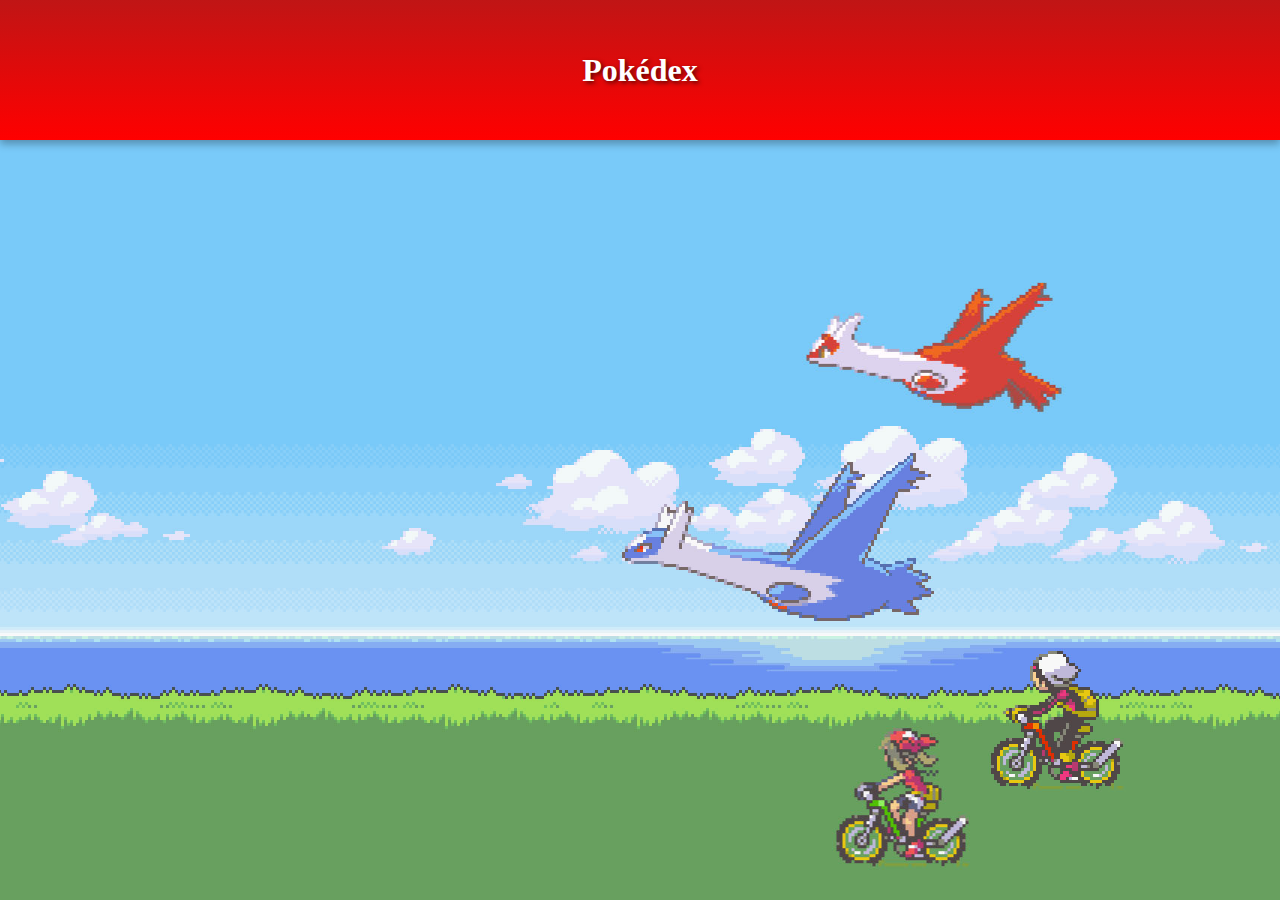
<file: gardevoir-prueba.html>
<!DOCTYPE html>
<html lang="esp">
<!--Este documento es una prueba de cuando era estático. -->
<head>
    <meta charset="UTF-8">
    <meta name="viewport" content="width=device-width, initial-scale=1.0">
    <meta author="Ainhoa">
    <link rel="stylesheet" href="styles.css">
    <title>Pokédex</title>
</head>
<body>
    <header>
        <h1>Pokédex</h1>
    </header>
    <div id="container">
        <br>
        <h2>Gardevoir</h2>

        <div id="galery">
            <img src="assets/front.png" alt="front" width="100px">
            <img src="assets/back.png" alt="front" width="100px">
            <img src="assets/front_shiny.png" alt="front" width="100px">
            <img src="assets/back_shiny.png" alt="front" width="100px">
        </div>
        <div id="audiocry">
            <audio controls>
                <source src="assets/cries_pokemon_latest_282.ogg" type="audio/ogg">
            </audio>
        </div>
        <div id="tabla">
            <table id="stats">
                <tr>
                    <td>PS</td>
                    <td>Ataque</td>
                    <td>Defensa</td>
                    <td>Ataque Especial</td>
                    <td>Defensa Especial</td>
                    <td>Velocidad</td>
                </tr>
                <tr>
                    <td>68</td>
                    <td>65</td>
                    <td>65</td>
                    <td>125</td>
                    <td>115</td>
                    <td>80</td>
                </tr>
            </table>
        </div>
        <br>
    </div>
</body>
</html>
</file>
<file: styles.css>
* {
    padding: 0;
    margin: 0;
}

html{
    background-color: #616161;
    background-image: url(assets/background.jpg);
    background-repeat: no-repeat;
    background-position: center;
    background-size: cover;
    background-attachment: fixed;

}

header {
    background: linear-gradient(180deg, #c01515 0%, #ff0000 100%);
    /* background-color: #c01515; */
    color:white;
    text-align: center;
    text-shadow: 2px 2px 4px rgba(0,0,0,0.6);
    height: 140px;
    display: flex; 
    align-items: center;
    justify-content: center;
    box-shadow: 0 4px 8px rgba(0,0,0,0.3);
}

.header-content {
    display: flex;
    flex-direction: column;
    align-items: center;
}

.search-bar {
    margin-top: 15px;
    display: flex;
    gap: 10px;
}

#pokemonInput {
    padding: 10px 15px;
    border-radius: 20px;
    border: 2px solid #b60000;
    width: 200px;
    font-size: 1em;
    outline: none;
    transition: box-shadow 0.3s ease;
}

#pokemonInput:focus {
    box-shadow: 0 0 10px #ffcc00;
}

#buscarBtn {
    background-color: #ff9d00;
    border: 2px solid #a94c00;
    border-radius: 20px;
    padding: 10px 20px;
    font-weight: bold;
    cursor: pointer;
    transition: background-color 0.3s ease, transform 0.1s ease;
}

#buscarBtn:hover {
    background-color: #ffd633;
    transform: scale(1.05);
}

#galery {
    display: flex;
    justify-content: center;
}

#audiocry {
    display: flex;
    justify-content: center;
}

h2 {
    text-align: center;
    margin-bottom: 20px;
}

#container {
    margin: 0 auto;
    background-color: white;
    padding: 20px;
    width: 50%;
    /* Oculto al cargar la página */
    display: none;
}

audio {
    margin-top: 30px;
    margin-bottom: 30px;
}

#stats {
    border-collapse: collapse;
    text-align: center;
    font-family: 'Segoe UI', sans-serif;
    box-shadow: 0 4px 8px rgba(0,0,0,0.2);
}

#stats tr:first-child {
    background-color: #c01515;
    color: white;
}

#stats td {
    border: 1px solid #ddd;
    padding: 2px;
}

td {
    border: 1px solid black;
}

#tabla{
    display: flex;
    justify-content: center;
}

/* #mainMsg, #badName {
    text-align: center;
    color: white;
    font-size: 1.3em;
    margin-top: 100px;
    font-weight: bold;
    text-shadow: 2px 2px 4px rgba(0,0,0,0.6);
} */

#badName {
    display: none;
    text-align: center;
    color: white;
    font-size: 1.3em;
    margin-top: 100px;
    font-weight: bold;
    text-shadow: 2px 2px 4px rgba(0,0,0,0.6);
}

#homeScreen {
    display: flex;
    flex-direction: column;
    align-items: center;
    justify-content: center;
    text-align: center;
    color: white;
}

#homeLogo {
    width: 200px;
    margin-bottom: 20px;
    animation: float 3s ease-in-out infinite;
}

@keyframes float {
    0% { transform: translateY(0px); }
    50% { transform: translateY(-10px); }
    100% { transform: translateY(0px); }
}

#mainMsg {
    font-size: 1.5em;
    font-weight: bold;
    text-shadow: 4px 4px 4px rgba(0, 0, 0, 0.915);
    background-color: #00000090;
}

#tipos {
    display: flex;
    justify-content: center;
}
</file>
